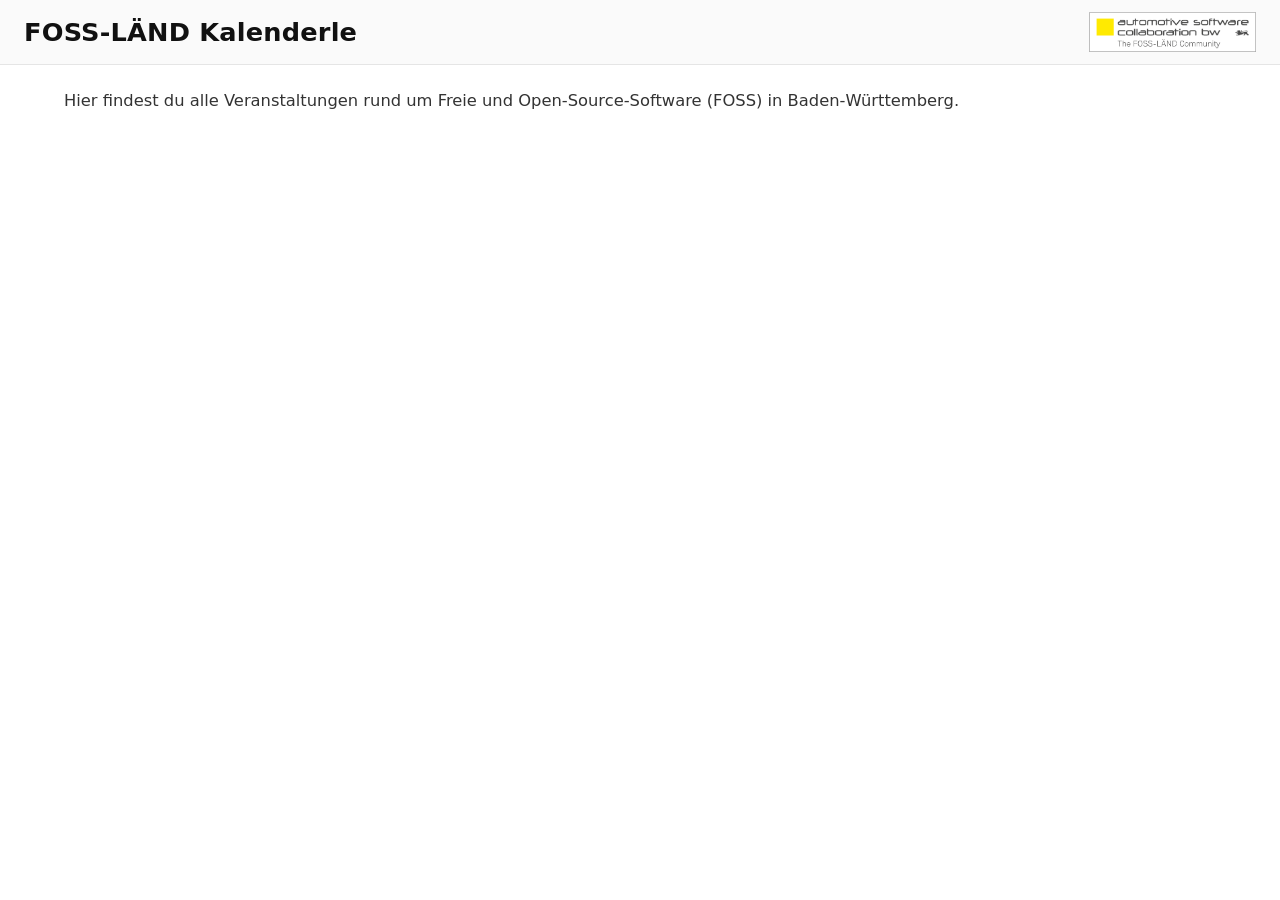
<file: index.html>
<!DOCTYPE html>
<html lang="de">
<head>
  <meta charset="UTF-8" />
  <title>FOSS‑LÄND Kalenderle</title>
  <meta name="viewport" content="width=device-width, initial-scale=1" />
  <style>
    :root {
      --pad: 24px;
      --border: #e5e5e5;
      --bg: #fff;
      --bg-header: #fafafa;
      --text: #111;
      --maxw: 1200px;
    }
    * { box-sizing: border-box; }
    body {
      margin: 0;
      font-family: system-ui, -apple-system, Segoe UI, Roboto, "Helvetica Neue", Arial, sans-serif;
      color: var(--text);
      background: var(--bg);
      line-height: 1.5;
    }

    /* Kopfbereich: Titel links, Logo rechts – kompakt und ohne Umbruch */
    .site-header {
      display: flex;
      align-items: center;        /* Header wird nicht „hochgezogen“ */
      justify-content: space-between;
      gap: 16px;
      padding: 12px var(--pad);   /* kleiner als zuvor */
      border-bottom: 1px solid var(--border);
      background: var(--bg-header);
      flex-wrap: nowrap;          /* sicherstellen, dass nichts in die nächste Zeile geht */
    }
    .site-title {
      margin: 0;
      font-size: 1.6rem;          /* etwas kleiner */
      font-weight: 700;
      letter-spacing: 0.2px;
    }
    .logo {
      display: block;
      height: 40px;               /* kompakte Logo-Höhe */
      width: auto;
      max-width: 260px;           /* sehr breite Logos begrenzen */
      object-fit: contain;
    }

    /* Seiten-Container für Intro + Kalender */
    .page {
      padding: var(--pad);
      max-width: var(--maxw);
      margin: 0 auto;
    }
    .intro {
      margin: 0 0 12px 0;
      font-size: 1.02rem;
      color: #333;
      text-align: left;
    }

    /* Kalender: volle Breite, angenehme Höhe, nicht zu dominant */
    .calendar-frame {
      width: 100%;
      height: 72vh;          /* etwas niedriger als 80vh, wirkt luftiger */
      min-height: 640px;     /* Desktop-Mindesthöhe */
      border: none;
      background:
        url('https://raw.githubusercontent.com/niccokunzmann/open-web-calendar/master/static/img/loaders/circular-loader.gif')
        center center no-repeat;
    }

    /* Mobile Feinschliff */
    @media (max-width: 600px) {
      .site-header { padding: 10px 16px; }
      .logo { height: 36px; max-width: 220px; }
      .site-title { font-size: 1.4rem; }
    }
    @media (max-width: 460px) {
      .site-header { flex-direction: column; align-items: flex-start; }
      .calendar-frame { height: 64vh; min-height: 520px; }
    }
  </style>
</head>
<body>
  <!-- WICHTIG: Header ist nur Titel + Logo und wird korrekt geschlossen -->
  <header class="site-header">
    <h1 class="site-title">FOSS‑LÄND Kalenderle</h1>
     <a
       class="logo-link"
       href="https://www.foss.e-mobilbw.de"
      >
    <img
       class="logo"
       src="assets/Logo_Automotive_Software_Collaboration_BW.png"
       alt="Logo Automotive Software Collaboration BW"
      />
      </a>
  </header>

  <!-- Inhalt liegt außerhalb des Headers -->
  <main class="page">
    <p class="intro">
      Hier findest du alle Veranstaltungen rund um Freie und Open‑Source‑Software (FOSS) in Baden‑Württemberg.
    </p>

    <iframe
      class="calendar-frame"
      id="open-web-calendar"
      title="FOSS‑LÄND – Kalenderle"
      src="https://open-web-calendar.hosted.quelltext.eu/calendar.html?language=de&url=https%3A%2F%2Fraw.githubusercontent.com%2Fjtdemer%2Ffoss-laend-events-test%2Frefs%2Fheads%2Fmain%2Fevents.ics"
      sandbox="allow-scripts allow-same-origin allow-popups allow-top-navigation-by-user-activation"
      loading="lazy"
      referrerts-test/refs/headsnts.icsICS-Datei      referrerts-test/refs/headsnts.icsICS-Datei</a> herunterladen.</p>
    </noscript>
  </main>
</body>
</file>
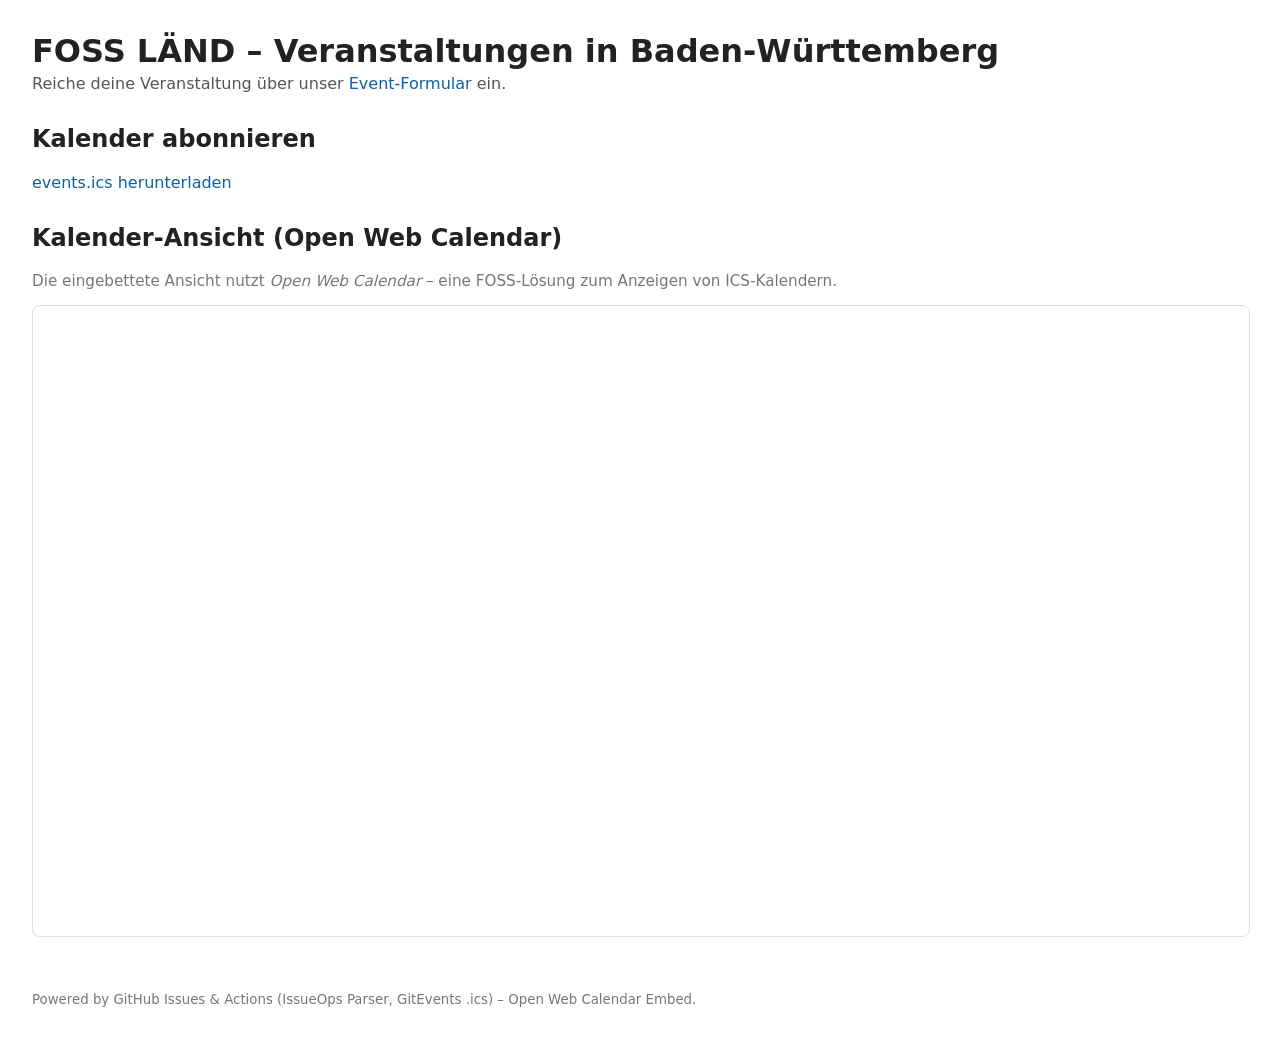
<file: docs/index.html>
<!doctype html>
<html lang="de">
<head>
  <meta charset="utf-8" />
  <title>FOSS LÄND – Community-Kalender</title>
  <meta name="viewport" content="width=device-width, initial-scale=1" />
  <link href="styles.css" rel="stylesheet" />
</head>
<body>
  <header>
    <h1>FOSS LÄND – Veranstaltungen in Baden‑Württemberg</h1>
    <p>
      Reiche deine Veranstaltung über unser <a href="../issues/new?template=event.yml">Event‑Formular</a> ein.
    </p>
  </header>

  <section>
    <h2>Kalender abonnieren</h2>
    <p>
      <a href="../events.ics" download>events.ics herunterladen</a>
    </p>
  </section>

  <section>
    <h2>Kalender‑Ansicht (Open Web Calendar)</h2>
    <p class="hint">
      Die eingebettete Ansicht nutzt <em>Open Web Calendar</em> – eine FOSS‑Lösung zum Anzeigen von ICS‑Kalendern.
    </p>
    <iframe
      title="FOSS LÄND Kalender"
      style="width:100%; height:70vh; border:1px solid #ddd; border-radius:8px;"
      src="https://open-web-calendar.quelltext.eu/embed/?title=FOSS%20L%C3%84ND%20Kalender&url=REPO_RAW_EVENTS_ICS&timezone=Europe%2FBerlin&initialView=month">
    </iframe>
  </section>

  <footer>
    <small>
      Powered by GitHub Issues & Actions (IssueOps Parser, GitEvents .ics) – Open Web Calendar Embed.
    </small>
  </footer>
</body>
</html>
</file>
<file: docs/styles.css>
body { font-family: system-ui, Segoe UI, Roboto, Helvetica, Arial, sans-serif; margin: 2rem; color:#222; }
header h1 { margin-bottom:.25rem; }
header p { margin-top:0; color:#555; }
section { margin-top:2rem; }
.hint { color:#777; font-size:.95rem; }
a { color:#0a61a7; text-decoration:none; }
a:hover { text-decoration:underline; }
footer { margin-top:3rem; color:#777; }
</file>
